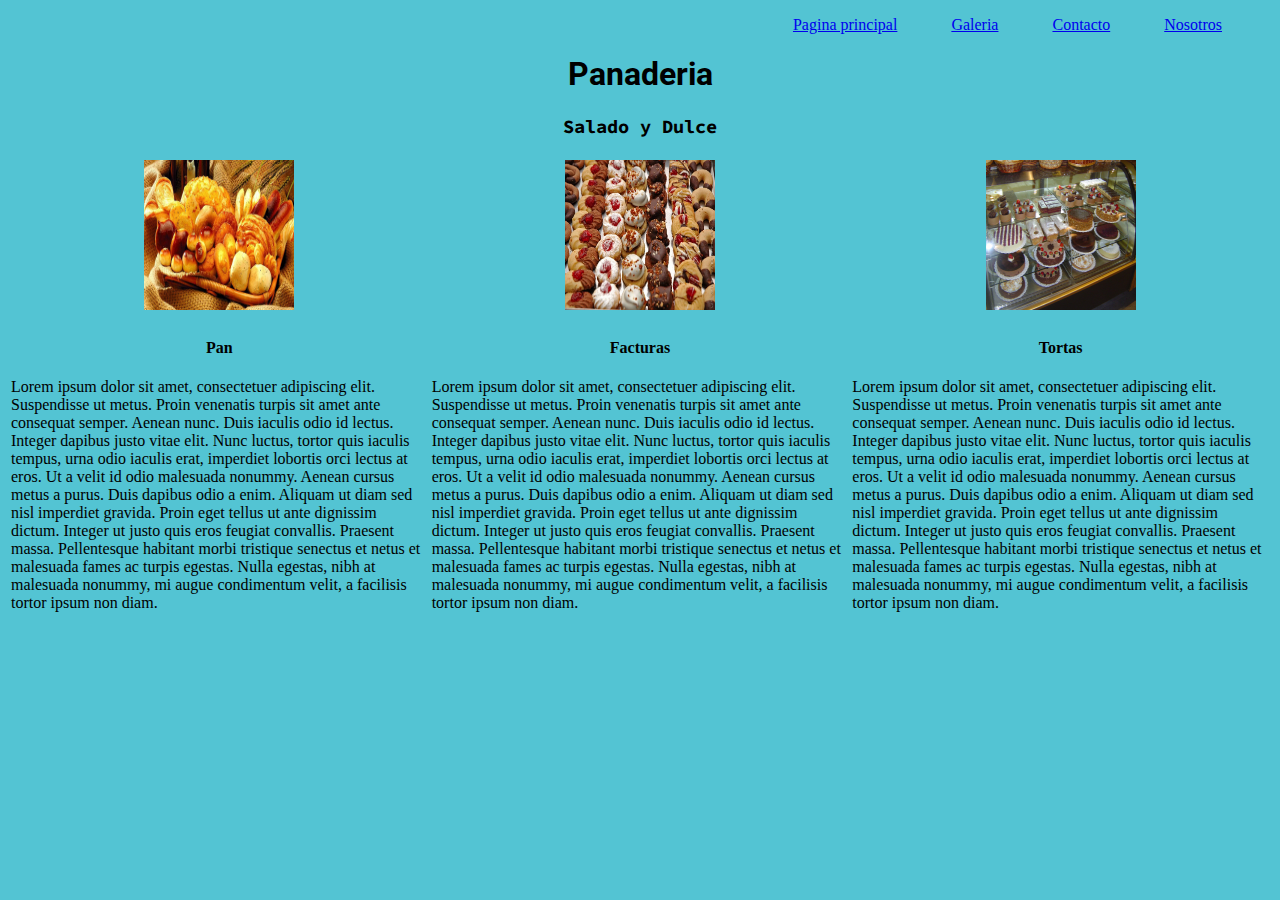
<file: index.html>
<!DOCTYPE html>
<html lang="en">
<head>
  <meta charset="UTF-8">
  <meta http-equiv="X-UA-Compatible" content="IE=edge">
  <meta name="viewport" content="width=device-width, initial-scale=1.0">
  
  <link rel="stylesheet" href="stylo.css">


  <link rel="preconnect" href="https://fonts.googleapis.com">
  <link rel="preconnect" href="https://fonts.gstatic.com" crossorigin>
  <link href="https://fonts.googleapis.com/css2?family=Roboto&family=Source+Code+Pro&display=swap" rel="stylesheet">
  <title>Pagina Principal</title>
</head>
<body>
  
  <ul class="HorizontalMenu">
    <li><a href="./index.html"> Pagina principal </a> </li>
    <li><a href="./galeria.html"> Galeria</a></li>
    <li><a href="./contacto.html"> Contacto </a></li>
    <li><a href="./nostros.html"> Nosotros</a></li>
  </ul>

  <h1> Panaderia </h1>
  <h3> Salado y Dulce </h3>

  <table>
    <tr>
      <th>
        <img src="./img/pan.jpg" alt="Pan" width="150" height="150">
      </th>
      <th>
        <img src="./img/masasdulces.jpg" alt="Masas Dulces" width="150" height="150">
      </th>
      <th>
        <img src="./img/tortas.jpeg" alt="tortas" width="150" height="150">
      </th>
    </tr>
    <tr>
      <td>
        <h4>Pan</h4>
        Lorem ipsum dolor sit amet, consectetuer adipiscing elit. Suspendisse ut metus. Proin venenatis turpis sit amet ante consequat semper. Aenean nunc. Duis iaculis odio id lectus. Integer dapibus justo vitae elit. Nunc luctus, tortor quis iaculis tempus, urna odio iaculis erat, imperdiet lobortis orci lectus at eros. Ut a velit id odio malesuada nonummy. Aenean cursus metus a purus. Duis dapibus odio a enim. Aliquam ut diam sed nisl imperdiet gravida. Proin eget tellus ut ante dignissim dictum. Integer ut justo quis eros feugiat convallis. Praesent massa. Pellentesque habitant morbi tristique senectus et netus et malesuada fames ac turpis egestas. Nulla egestas, nibh at malesuada nonummy, mi augue condimentum velit, a facilisis tortor ipsum non diam.
      </td>
      <td>
        <h4>Facturas</h4>
        Lorem ipsum dolor sit amet, consectetuer adipiscing elit. Suspendisse ut metus. Proin venenatis turpis sit amet ante consequat semper. Aenean nunc. Duis iaculis odio id lectus. Integer dapibus justo vitae elit. Nunc luctus, tortor quis iaculis tempus, urna odio iaculis erat, imperdiet lobortis orci lectus at eros. Ut a velit id odio malesuada nonummy. Aenean cursus metus a purus. Duis dapibus odio a enim. Aliquam ut diam sed nisl imperdiet gravida. Proin eget tellus ut ante dignissim dictum. Integer ut justo quis eros feugiat convallis. Praesent massa. Pellentesque habitant morbi tristique senectus et netus et malesuada fames ac turpis egestas. Nulla egestas, nibh at malesuada nonummy, mi augue condimentum velit, a facilisis tortor ipsum non diam.
      </td>
      <td>
        <h4>Tortas</h4>
        Lorem ipsum dolor sit amet, consectetuer adipiscing elit. Suspendisse ut metus. Proin venenatis turpis sit amet ante consequat semper. Aenean nunc. Duis iaculis odio id lectus. Integer dapibus justo vitae elit. Nunc luctus, tortor quis iaculis tempus, urna odio iaculis erat, imperdiet lobortis orci lectus at eros. Ut a velit id odio malesuada nonummy. Aenean cursus metus a purus. Duis dapibus odio a enim. Aliquam ut diam sed nisl imperdiet gravida. Proin eget tellus ut ante dignissim dictum. Integer ut justo quis eros feugiat convallis. Praesent massa. Pellentesque habitant morbi tristique senectus et netus et malesuada fames ac turpis egestas. Nulla egestas, nibh at malesuada nonummy, mi augue condimentum velit, a facilisis tortor ipsum non diam.
      </td>
    </tr>

  </table>

</body>
</html>
</file>
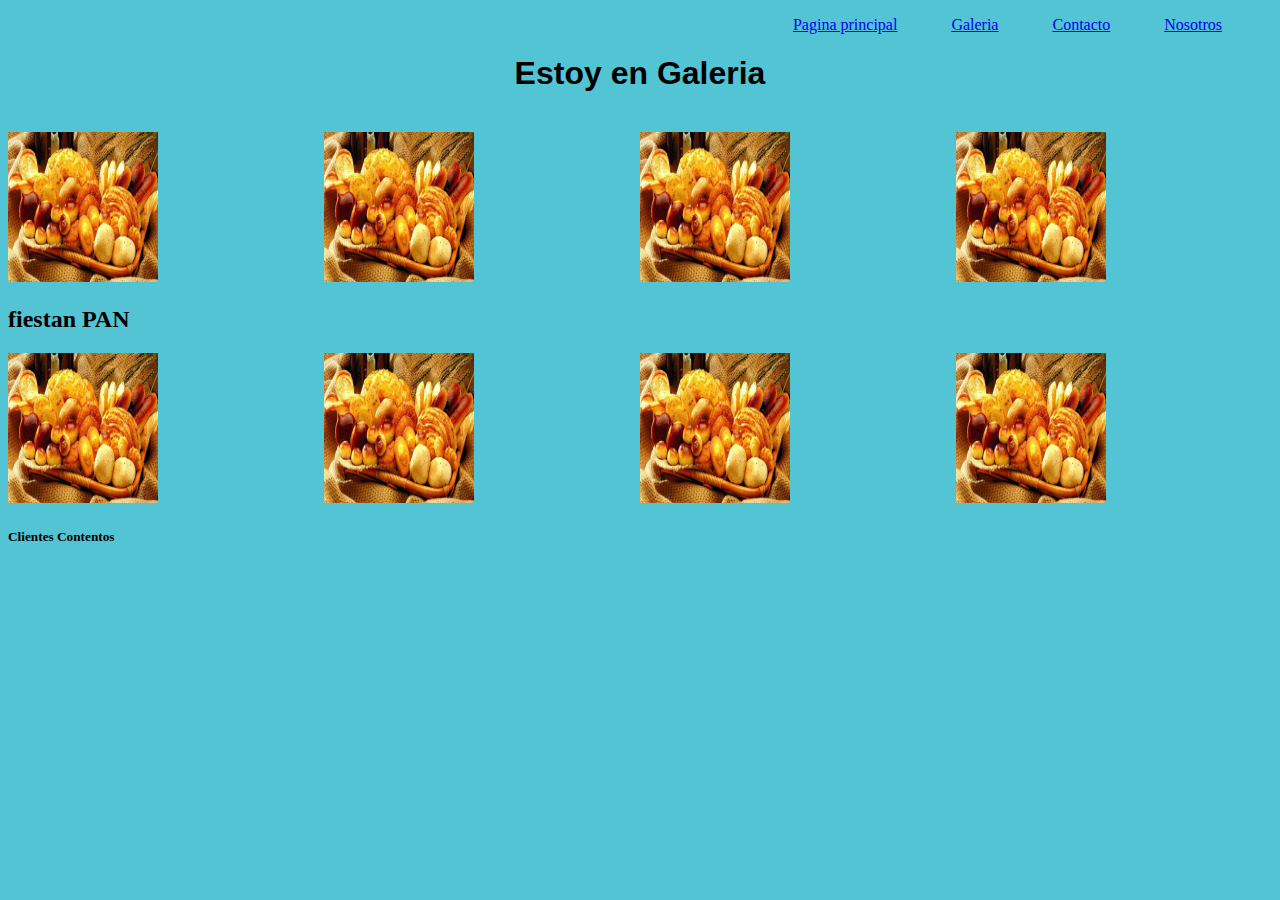
<file: galeria.html>
<!DOCTYPE html>
<html lang="en">
<head>
  <meta charset="UTF-8">
  <meta http-equiv="X-UA-Compatible" content="IE=edge">
  <meta name="viewport" content="width=device-width, initial-scale=1.0">
  <link rel="stylesheet" href="stylo.css">

  <link
    rel="stylesheet"
    href="https://cdnjs.cloudflare.com/ajax/libs/animate.css/4.1.1/animate.min.css"
  />
  
  <title>Galeria</title>
</head>
<body>
  <ul class="HorizontalMenu">
    <li><a href="./index.html"> Pagina principal </a> </li>
    <li><a href="./galeria.html"> Galeria</a></li>
    <li><a href="./contacto.html"> Contacto </a></li>
    <li><a href="./nostros.html"> Nosotros</a></li>
  </ul>

  <h1>Estoy en Galeria</h1>
  <br>

  <div class="grid-container">
    <div class="cell">
      <img src="./img/pan.jpg" alt="Pan" width="150" height="150"> 
      <h2 class="animate__animated animate__flash">fiestan PAN</h2> 
    </div>
    <div class="cell">
      <img src="./img/pan.jpg" alt="Pan" width="150" height="150">
    </div>
    <div class="cell">
      <img src="./img/pan.jpg" alt="Pan" width="150" height="150">
    </div>
    <div class="cell">
      <img src="./img/pan.jpg" alt="Pan" width="150" height="150">
    </div>
       
    <div class="cell">
      <img src="./img/pan.jpg" alt="Pan" width="150" height="150">
      <h5 class="animate__animated animate__swing"> Clientes Contentos</h5>
    </div>
    <div class="cell">
      <img src="./img/pan.jpg" alt="Pan" width="150" height="150">
    </div>
    <div class="cell">
      <img src="./img/pan.jpg" alt="Pan" width="150" height="150">
    </div>
    <div class="cell">
      <img src="./img/pan.jpg" alt="Pan" width="150" height="150">
    </div>
  </div>




</body>
</html>
</file>
<file: stylo.css>
body {
  background-color: rgb(83, 196, 211);
}

h1 {
  text-align: center;
}
h1 {
  font-family: "Roboto", sans-serif;
}
h3 {
  text-align: center;
  font-family: "Source Code Pro", monospace;
}

h4 {
  text-align: center;
}

.HorizontalMenu {
  list-style: none; /* eliminar los puntos de la lista */
  text-align: end; /* alinea a la parte derecha de la pagina */
}

.HorizontalMenu li {
  display: inline-block; /* hace q los elementos se muestren en linea */
  margin-right: 50px;
}

.grid-container {
  display: grid;
  grid-template-rows: repeat(2, 1fr);
  grid-template-columns: repeat(4, 1fr);
}

/*
.cell {
  background-color: aliceblue;
}*/
</file>
